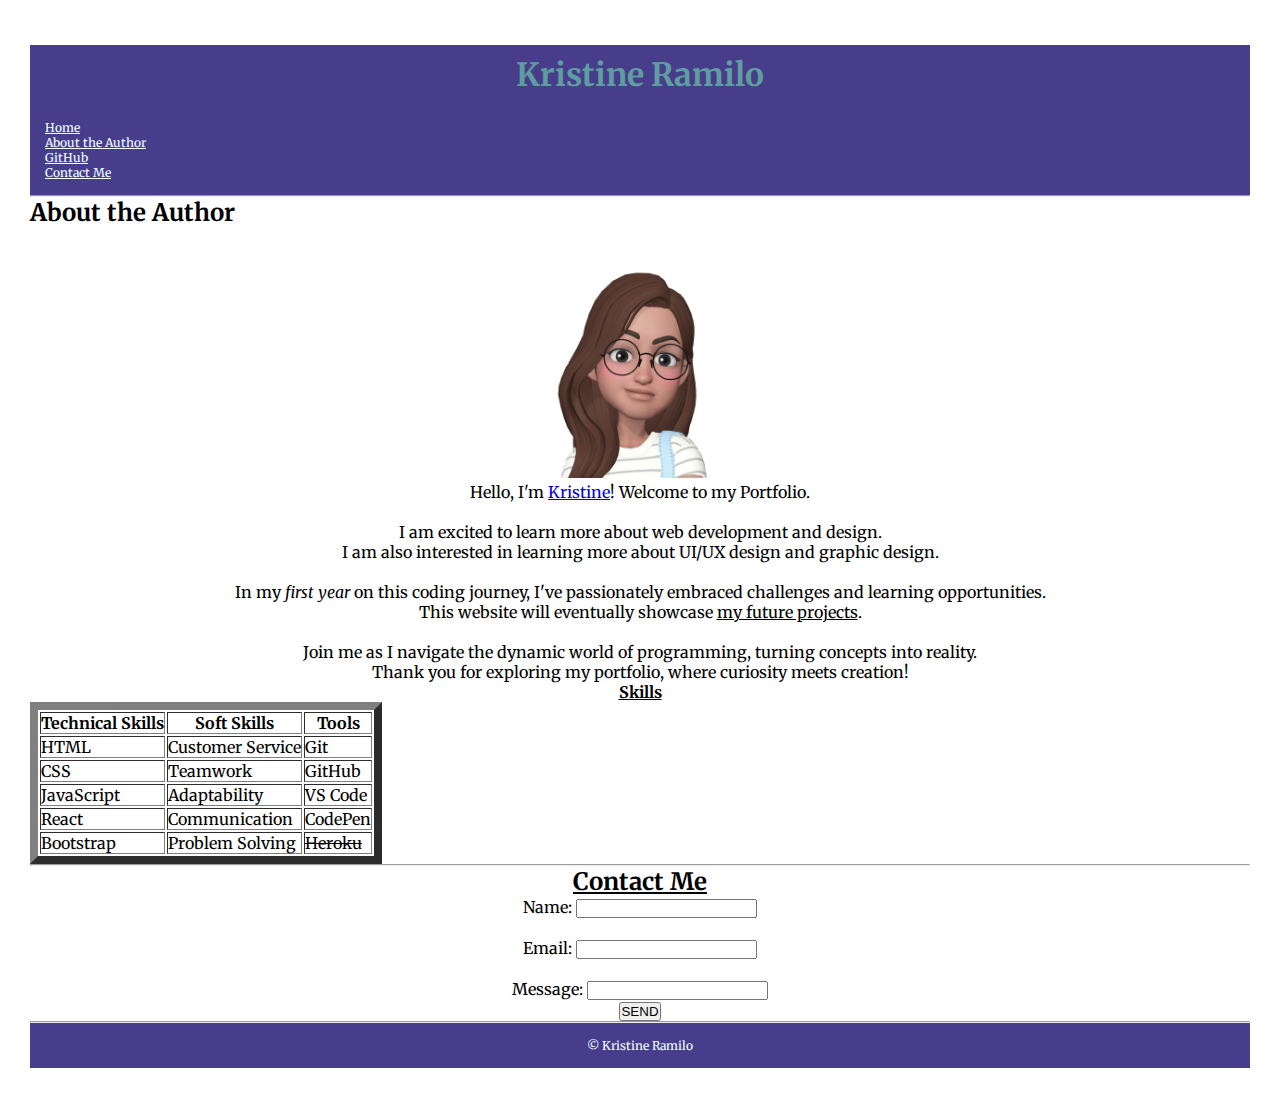
<file: HTML-Activity/index.html>
<!--HTML Portfolio-->
<!DOCTYPE html>
<html lang="en">

<head>
    <meta charset="UTF-8">
    <meta name="viewport" content="width= , initial-scale=1.0">
    <link rel="stylesheet" href="style.css">
    <title>Kristine's Portfolio</title>
</head>

<body>
    <header>
        <h1 class="site-name">Kristine Ramilo</h1>
        <nav>
            <ul class="navigation">
                <li><a href="#home">Home</a></li>
                <li><a href="#about">About the Author</a></li>
                <li><a href="https://github.com/mcramileux" target="_blank">GitHub</a></li>
                <li><a href="#contact">Contact Me</a></li>
            </ul>
        </nav>
        <hr>
    </header>

    <!--About Me Section // to edit - should include skills, interests, etc.-->
    <section id="about">
        <div class="about-content">
            <h2 class="about-title">About the Author</h2>
            <center>
                <img src="./img/AR Emoji.jpeg" width="250" height="250" style="center" alt="Kristine's pfp">
            </center>
            <p>
                <center>
                    Hello, I'm <a href="https://www.linkedin.com/in/mcramileux/" target="_blank">Kristine</a>! Welcome to my Portfolio.

                    <br/>
                    <br/>
                    I am excited to learn more about web development and design.<br/>
                    I am also interested in learning more about UI/UX design and graphic design.<br/>
                    <br/>
                    In my <em>first year</em> on this coding journey, I've passionately embraced challenges and learning opportunities.<br/> 
                    This website will eventually showcase <u>my future projects</u>.<br/>
                    <br/>
                    Join me as I navigate the dynamic world of programming, turning concepts into reality.<br/> 
                    Thank you for exploring my portfolio, where curiosity meets creation!<br/>
                </center>
            </p>
        </div>
    </section>

    <section id="skills">
        <div class="skills-content">
            <h4 class="about-title"><u><center>Skills</center></u></h4>
            <table border="8">
                <thead>
                    <tr>
                        <th>Technical Skills</th>
                        <th>Soft Skills</th>
                        <th>Tools</th>
                    </tr>
                </thead>
                <tr>
                    <td>HTML</td>
                    <td>Customer Service</td>
                    <td>Git</td>
                </tr>
                <tr>
                    <td>CSS</td>
                    <td>Teamwork</td>
                    <td>GitHub</td>
                </tr>
                <tr>
                    <td>JavaScript</td>
                    <td>Adaptability</td>
                    <td>VS Code</td>
                </tr>
                <tr>
                    <td>React</td>
                    <td>Communication</td>
                    <td>CodePen</td>
                </tr>
                <tr>
                    <td>Bootstrap</td>
                    <td>Problem Solving</td>
                    <td><s>Heroku</s></td>
                </tr> 
            </table>
        </section>
    
    <section id="contact">
        <hr>
        <h2>
            <center><u>Contact Me</u></center>
        </h2>
        <form>
            <ul style="list-style-type: none;">
                <center>
                    <li>
                        <label class="text-right" for="name">Name:</label>
                        <input type="text" id="name" name="user-name">
                    </li>
                    <br>
                    <li>
                        <label class="text-right" for="name">Email:</label>
                        <input type="text" id="name" name="user-email">
                    </li>
                    <br>
                    <li>
                <label class="text-right" for="name">Message:</label>
                <input type="text" id="name" name="user-email">
            </li>
                </center>
            </ul>
            <div>
                <center>
                    <button type="submit">SEND</button>
                </center>
            </div>
        </form>
        <hr>
    </section>

    <!--Footer Section-->
    <footer>
        <center>
            <p>&copy; Kristine Ramilo</p>
        </center>
    </footer>
</body>

</html>
</file>
<file: HTML-Activity/style.css>
@import url('https://fonts.googleapis.com/css2?family=Merriweather:wght@700&display=swap');

/* general styles */
* {
    margin: 0;
    padding: 0;
}

body {
    font-family: 'Merriweather', serif;
    margin: 15px 10px;
    padding: 20px; 
}

/* header */
header {
    background-color:darkslateblue;
    color:azure;
}

.site-name {
    color:cadetblue;
    margin:10px;
    padding: 10px;
    font-size: 32px;
    text-align:center;
}

/* nav{
    text-align: right;
} */

.navigation {
    list-style-type: none;
    /* text-align:right; */
    padding: 5px;
    margin: 10px;   
}

.navigation li {
    display: flex;
    margin-right: 20px;
    /* text-align:right;    */
}

.navigation li a {
    color:azure;
    text-decoration: underline;
    font-size: 12px;
}

/* section */
/*to edit about the author, contact, etc.*/

/* footer */
footer {
    background-color:darkslateblue;
    padding: 5px;
    text-align:
}
  
footer p {
    color:azure;
    font-size: 12px;
    margin: 10px;
}
</file>
